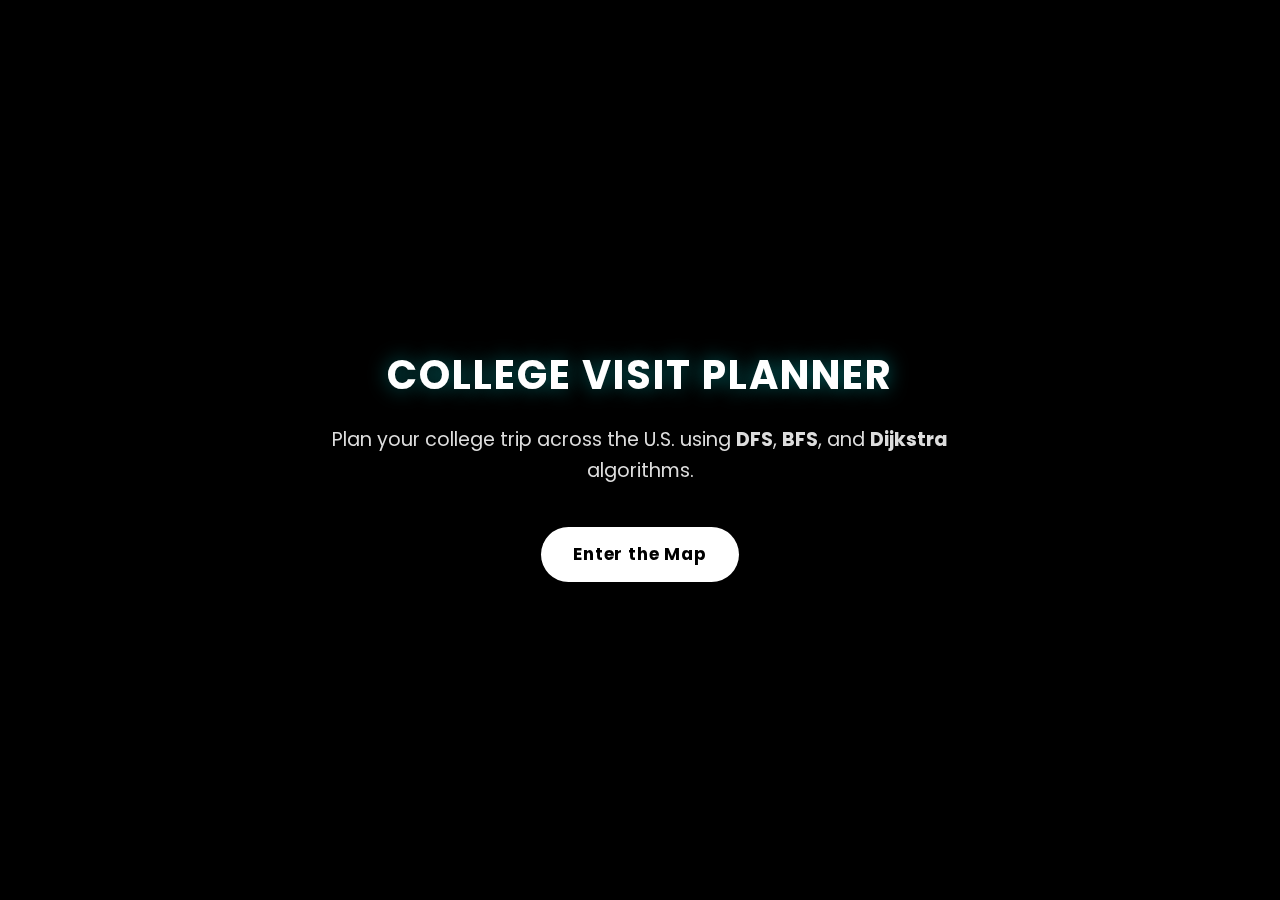
<file: frontend/index.html>
<!DOCTYPE html>
<html lang="en">
  <head>
    <meta charset="UTF-8" />
    <meta name="viewport" content="width=device-width, initial-scale=1.0" />
    <title>College Visit Planner</title>
    <link rel="stylesheet" href="landing.css" />
  </head>
  <body>
    <div class="landing-container">
      <div class="overlay"></div>
      <div class="content">
        <h1>College Visit Planner</h1>
        <p>
          Plan your college trip across the U.S. using <b>DFS</b>, <b>BFS</b>,
          and <b>Dijkstra</b> algorithms.
        </p>
        <button id="enter-btn">Enter the Map</button>
      </div>
    </div>

    <script>
      document.getElementById("enter-btn").addEventListener("click", () => {
        window.location.href = "map.html";
      });
    </script>
  </body>
</html>
</file>
<file: frontend/landing.css>
@import url("https://fonts.googleapis.com/css2?family=Poppins:wght@300;500;700&display=swap");

html,
body {
  height: 100%;
  margin: 0;
  overflow: hidden;
  font-family: "Poppins", sans-serif;
}

.landing-container {
  position: relative;
  height: 100vh;
  width: 100%;
  background-size: cover;
  background-position: center;
  display: flex;
  align-items: center;
  justify-content: center;
  color: white;
  text-align: center;
}

.overlay {
  position: absolute;
  top: 0;
  left: 0;
  width: 100%;
  height: 100%;
  background: rgba(0, 0, 0, 1);
  backdrop-filter: blur(4px);
}

.content {
  position: relative;
  z-index: 2;
  max-width: 700px;
  padding: 30px;
  animation: fadeIn 1s ease-out;
}

h1 {
  font-size: 2.5rem;
  letter-spacing: 2px;
  text-transform: uppercase;
  font-weight: 700;
  text-shadow: 0 0 20px rgba(0, 255, 255, 0.4);
  margin-bottom: 20px;
  animation: glow 2s infinite alternate;
}

p {
  font-size: 1.2rem;
  color: #ddd;
  margin-bottom: 40px;
  line-height: 1.6;
}

button {
  /*cited from https://uiverse.io/BHARGAVPATEL1244/great-catfish-18 */
  outline: none;
  cursor: pointer;
  border: none;
  padding: 0.9rem 2rem;
  margin: 0;
  font-family: inherit;
  font-size: inherit;
  position: relative;
  display: inline-block;
  letter-spacing: 0.05rem;
  font-weight: 700;
  font-size: 17px;
  border-radius: 500px;
  overflow: hidden;
  background: #ffffff;
  color: rgb(0, 0, 0);
}

@keyframes glow {
  from {
    text-shadow: 0 0 10px rgba(0, 255, 255, 0.3);
  }
  to {
    text-shadow: 0 0 25px rgba(0, 255, 255, 0.8);
  }
}

@keyframes fadeIn {
  from {
    opacity: 0;
    transform: translateY(30px);
  }
  to {
    opacity: 1;
    transform: translateY(0);
  }
}
</file>
